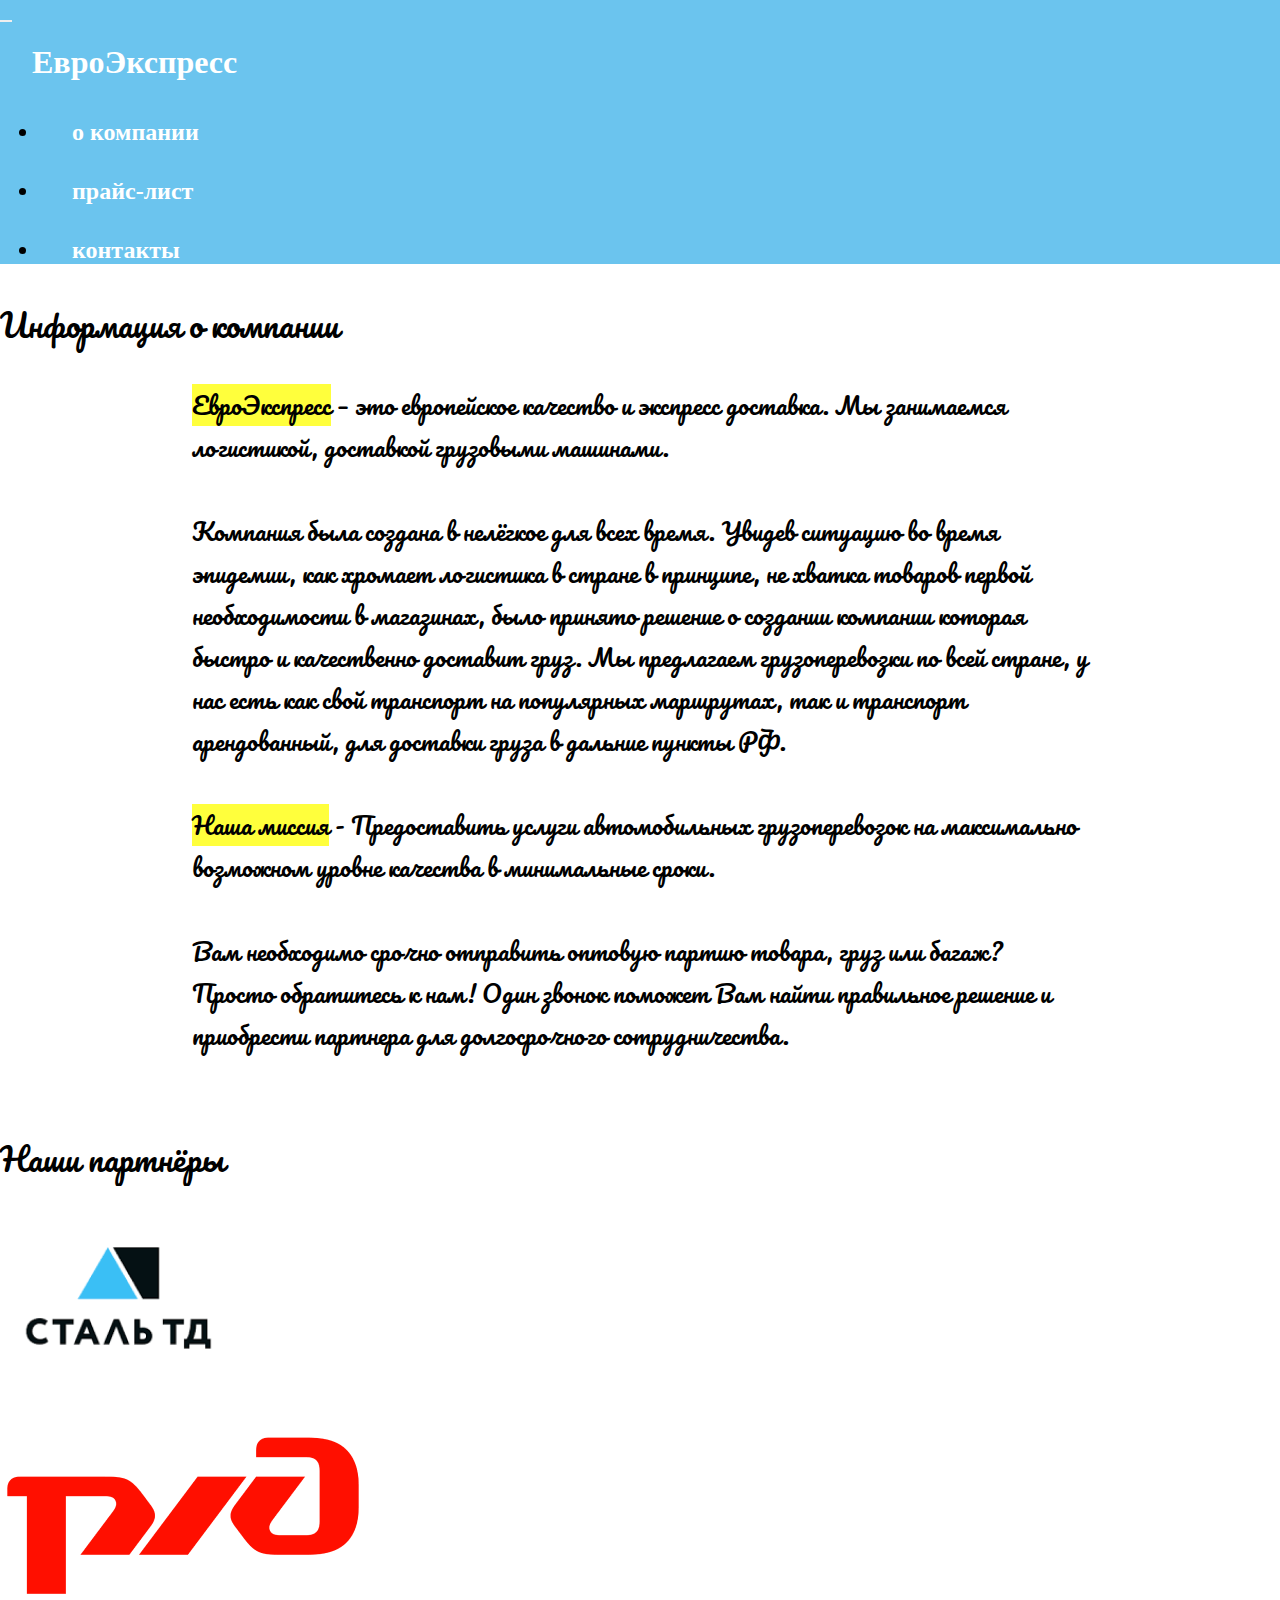
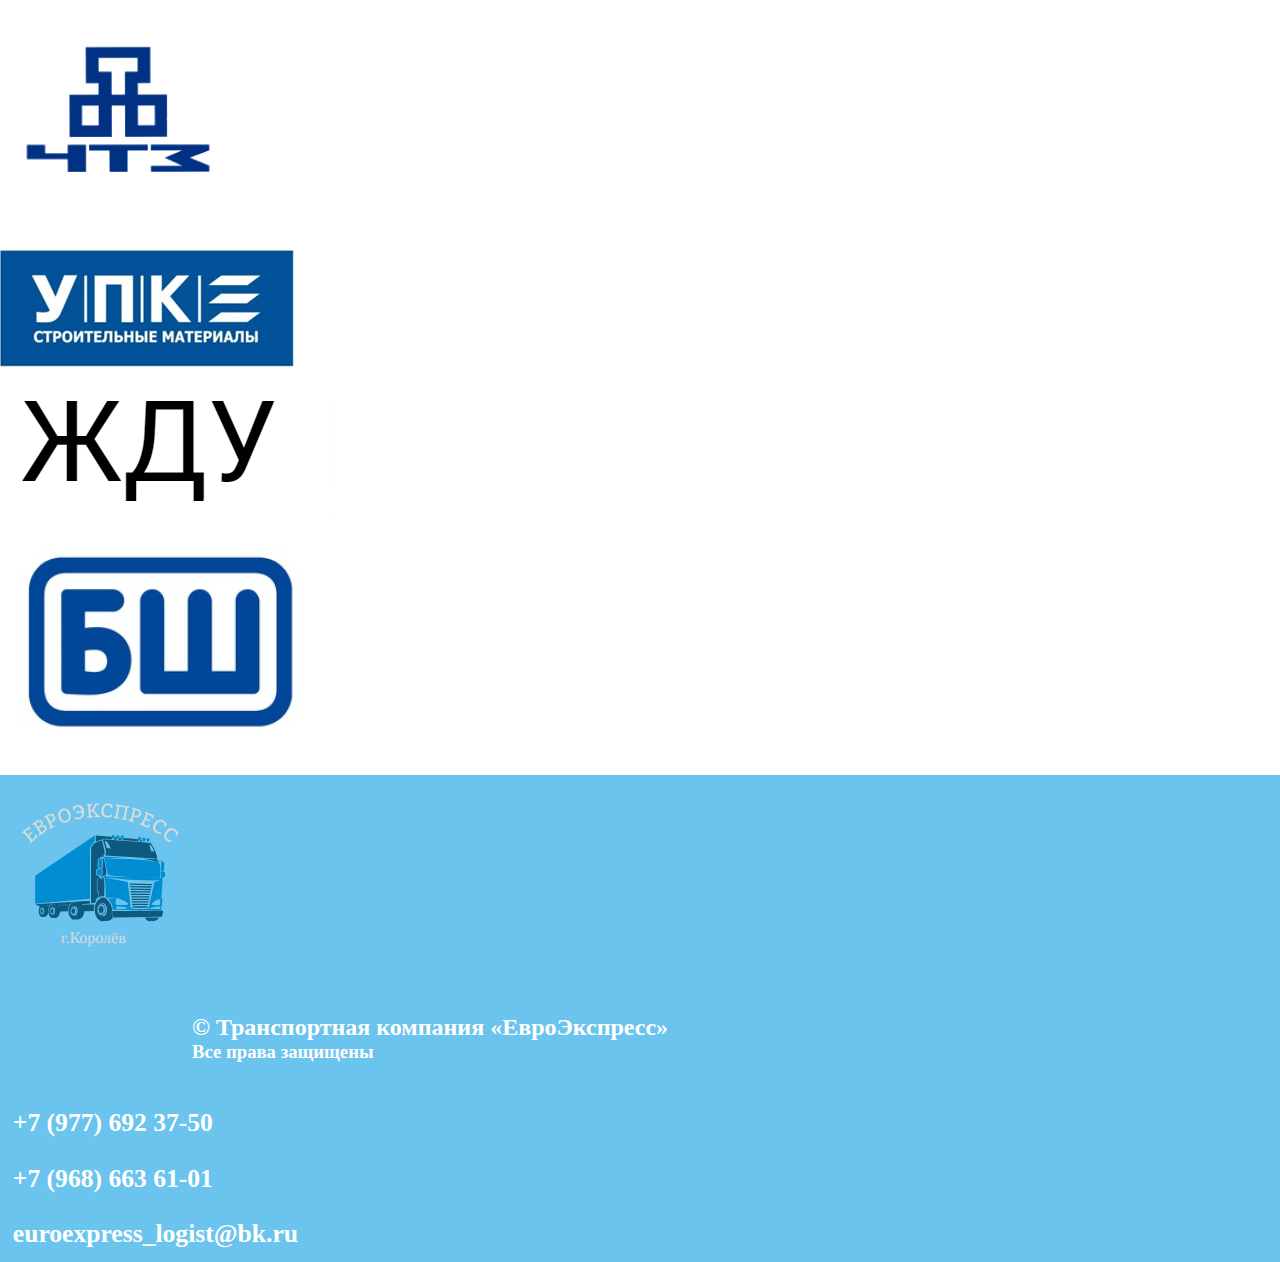
<file: about/index.html>
<!DOCTYPE html>
<html lang="en">
<head>
    <meta charset="UTF-8">
    <meta http-equiv="X-UA-Compatible" content="IE=edge">
    <meta name="viewport" content="width=device-width, initial-scale=1.0">
    <title>ЕвроЭкспресс - новый заказ</title>

    <!-- CSS Dependences -->
    <link rel="stylesheet" href="https://cdnjs.cloudflare.com/ajax/libs/font-awesome/5.15.2/css/all.min.css" integrity="sha512-HK5fgLBL+xu6dm/Ii3z4xhlSUyZgTT9tuc/hSrtw6uzJOvgRr2a9jyxxT1ely+B+xFAmJKVSTbpM/CuL7qxO8w==" crossorigin="anonymous" />
    <link href="https://cdn.jsdelivr.net/npm/bootstrap@5.0.0-beta2/dist/css/bootstrap.min.css" rel="stylesheet" integrity="sha384-BmbxuPwQa2lc/FVzBcNJ7UAyJxM6wuqIj61tLrc4wSX0szH/Ev+nYRRuWlolflfl" crossorigin="anonymous">

    <!-- My own Dependences -->
    <link rel="stylesheet" href="/style.css">
    <link rel="stylesheet" href="index.css">
    <link rel="shortcut icon" href="imgs/logo.svg" type="image/png">
</head>
<body>

    <!--— Yandex.Metrika counter —-->
    <script type="text/javascript">
        (function(m,e,t,r,i,k,a){m[i]=m[i]||function(){(m[i].a=m[i].a||[]).push(arguments)};m[i].l=1*new Date();k=e.createElement(t),a=e.getElementsByTagName(t)[0],k.async=1,k.src=r,a.parentNode.insertBefore(k,a)})
        (window, document, "script", "https://mc.yandex.ru/metrika/tag.js", "ym");ym(71963509, "init", {clickmap:true,trackLinks:true,accurateTrackBounce:true,webvisor:true,ecommerce:"dataLayer"});
        </script>
        <noscript><div><img src="https://mc.yandex.ru/watch/71963509" style="position:absolute; left:-9999px;" alt="" /></div></noscript>
        <!--— /Yandex.Metrika counter —-->   

    <nav class="navbar navbar-light navbar-expand-md bg_blue">

        <button class="navbar-toggler" data-bs-toggle="collapse" data-bs-target="#collapse_target">
            <i class="fas fa-bars fa-lg text_wh" id="ham_ico"></i>
        </button>

        <h1 class="text-center text_wh" id="navbar_brand"><a href="/index.html">ЕвроЭкспресс</a></h1>

        <div class="collapse navbar-collapse" id="collapse_target">
            <ul class="navbar-nav d-flex justify-content-center">
                <li class="navbar-item">
                    <a href="/about/index.html"><h2 class="navigation_text h2">о компании</h2></a>
                </li>
    
                <li class="navbar-item">
                    <a href="/prices/index.html"><h2 class="navigation_text h2">прайс-лист</h2></a>
                </li>
    
                <li class="navbar-item">
                    <a href="/contacts/index.html"><h2 class="navigation_text h2">контакты</h2></a>
                </li>
            </ul>
        </div>
    </nav>

    <h1 class="text-center header"><span>Информация </span>о компании</h1>

    <p class="text-start paragraph div_center" id="my_p">
        <mark>ЕвроЭкспресс</mark> – это европейское качество и экспресс доставка. Мы занимаемся логистикой, доставкой грузовыми машинами.<br><br>

        Компания была создана в нелёгкое для всех время. Увидев ситуацию во время эпидемии, как хромает логистика в стране в принципе,
        не хватка товаров первой необходимости в магазинах, было принято решение о создании компании которая быстро и качественно доставит груз.
        Мы предлагаем грузоперевозки по всей стране, у нас есть как свой транспорт на популярных маршрутах, так и транспорт арендованный, для доставки груза в дальние пункты РФ. <br><br>

        <mark>Наша миссия</mark> - Предоставить услуги автомобильных грузоперевозок на максимально возможном уровне качества в минимальные сроки.<br><br>

        Вам необходимо срочно отправить оптовую партию товара, груз или багаж? Просто обратитесь к нам! Один звонок поможет Вам найти
        правильное решение и приобрести партнера для долгосрочного сотрудничества.<br><br>
    </p>

    <h1 class="text-center header"><span>Наши </span>партнёры</h1>

    <div class="container h-100">

        <div class="row justify-content-center align-items-center icons_row">
            <div class="rowItem col">
                <a href="https://tdsmm.ru/" target="_blank">
                    <img src="partners/steel.png" class="icons_row" alt="ЧЗТ">
                </a>
            </div>

            <div class="rowItem col">
                <a href="https://tdsmm.ru/" target="_blank">
                    <img src="partners/rzhd.png" class="icons_row" alt="ЧЗТ">
                </a>
            </div>

            <div class="rowItem col">
                <a href="https://tdsmm.ru/" target="_blank">
                    <img src="partners/chzt.png" class="icons_row" alt="ЧЗТ">
                </a>
            </div>
        </div>

        <div class="row justify-content-center align-items-center icons_row">
            <div class="rowItem col">
                <a href="https://tdsmm.ru/" target="_blank">
                    <img src="partners/upk.jpg" class="icons_row" alt="ЧЗТ">
                </a>
            </div>

            <div class="rowItem col my-auto">
                <a href="https://tdsmm.ru/" target="_blank">
                    <img src="partners/wait.png" class="icons_row" alt="ЧЗТ">
                </a>
            </div>

            <div class="rowItem col">
                <a href="https://tdsmm.ru/" target="_blank">
                    <img src="partners/bsh.png" class="icons_row" alt="ЧЗТ">
                </a>
            </div>
        </div>

    </div>
    
    <footer class="footer bg_blue row">
        <img src="/imgs/logo.svg" alt="" id="logo_footer" class="center-block col col-md-3">

        <div class="container text-center text_wh col col-md-6" id="copyright_footer">
            <h2 style="font-family: 'Timew New Roman'">© Транспортная компания «ЕвроЭкспресс»</h2>
            <h3 class="text-nowrap" style="font-family: 'Timew New Roman'">Все права защищены</h3>
        </div>

        <div class="container text-center text_wh col col-lg-3" id="contacts">
            <h2 class="contact" id="phone_number" style="font-family: 'Timew New Roman'">+7 (977) 692 37-50</h2>
            <h2 class="contact" id="phone_number" style="font-family: 'Timew New Roman'">+7 (968) 663 61-01</h2>
            <h2 class="contact" id="email" style="font-family: 'Timew New Roman'">euroexpress_logist@bk.ru</h2>
        </div>
    </footer>

    <!-- JS Dependences -->
    <script src="https://cdn.jsdelivr.net/npm/bootstrap@5.0.0-beta2/dist/js/bootstrap.bundle.min.js" integrity="sha384-b5kHyXgcpbZJO/tY9Ul7kGkf1S0CWuKcCD38l8YkeH8z8QjE0GmW1gYU5S9FOnJ0" crossorigin="anonymous"></script>
    <script src="https://code.jquery.com/jquery-3.2.1.slim.min.js" integrity="sha384-KJ3o2DKtIkvYIK3UENzmM7KCkRr/rE9/Qpg6aAZGJwFDMVNA/GpGFF93hXpG5KkN" crossorigin="anonymous"></script>
    <script src="https://cdnjs.cloudflare.com/ajax/libs/popper.js/1.12.9/umd/popper.min.js" integrity="sha384-ApNbgh9B+Y1QKtv3Rn7W3mgPxhU9K/ScQsAP7hUibX39j7fakFPskvXusvfa0b4Q" crossorigin="anonymous"></script>
    <script src="https://maxcdn.bootstrapcdn.com/bootstrap/4.0.0/js/bootstrap.min.js" integrity="sha384-JZR6Spejh4U02d8jOt6vLEHfe/JQGiRRSQQxSfFWpi1MquVdAyjUar5+76PVCmYl" crossorigin="anonymous"></script>
</body>
</html>
</file>
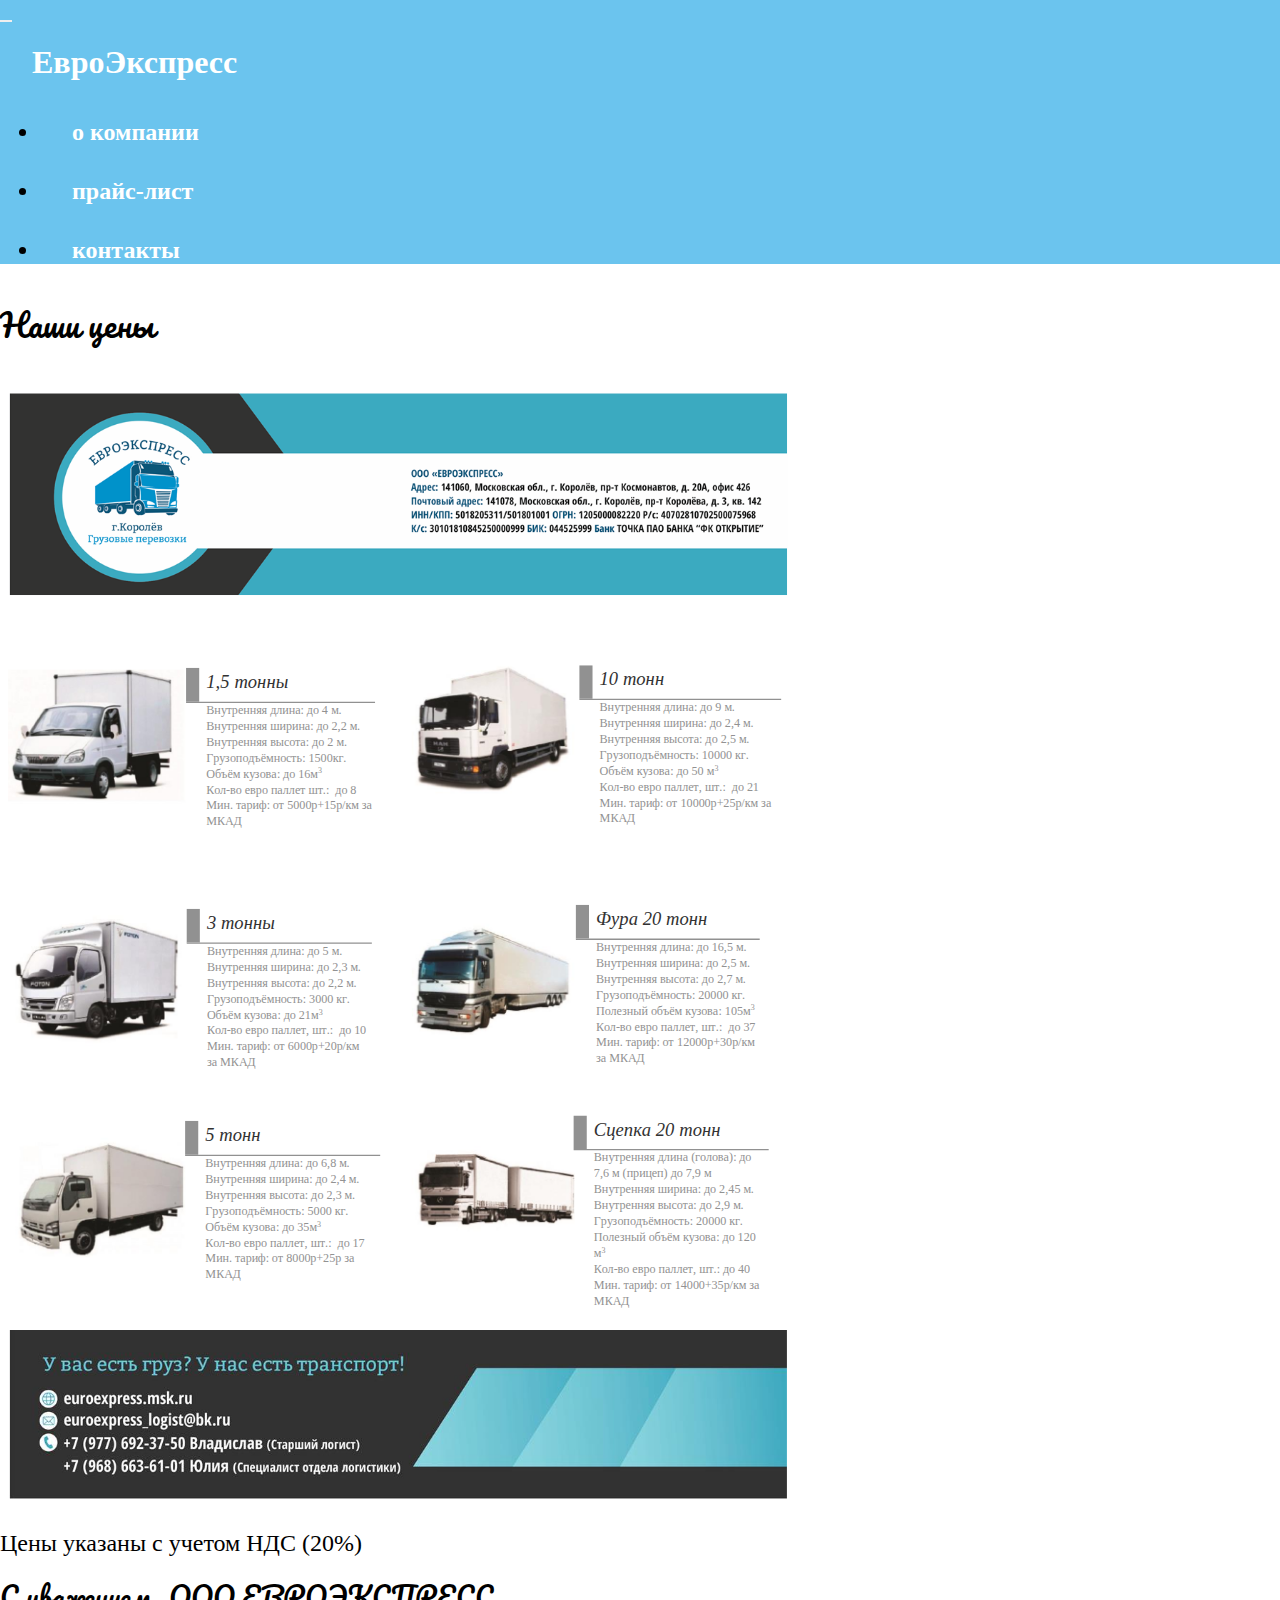
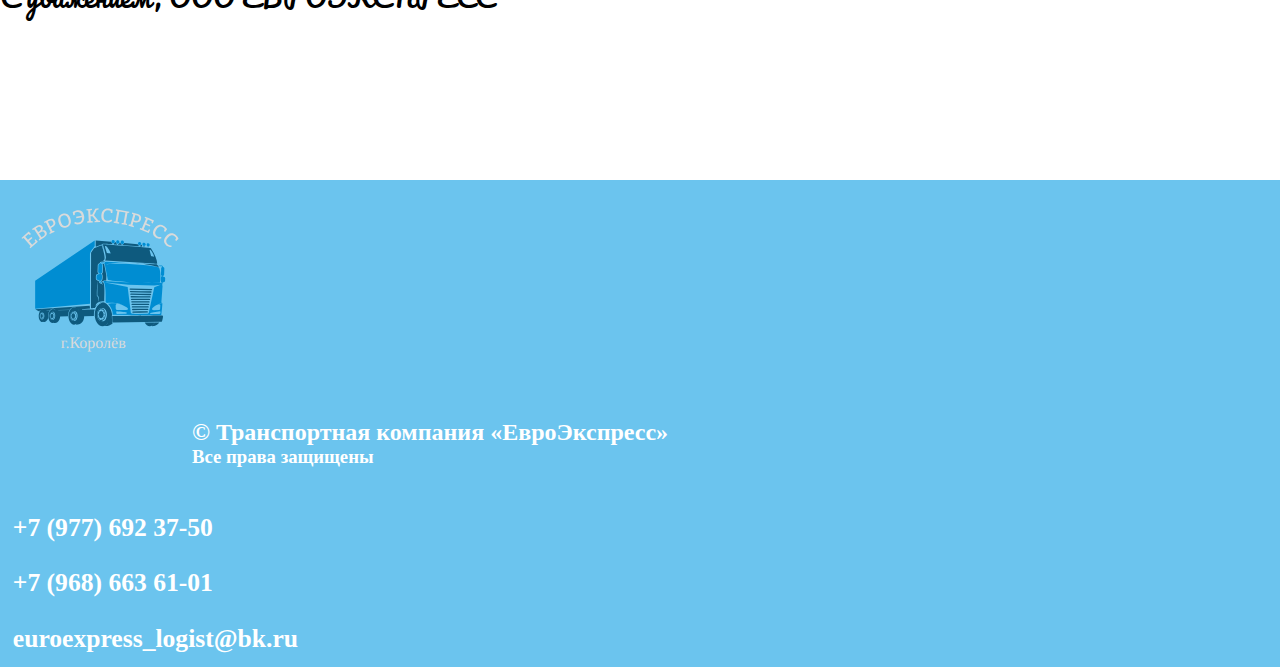
<file: prices/index.html>
<!DOCTYPE html>
<html lang="en">
<head>
    <meta charset="UTF-8">
    <meta http-equiv="X-UA-Compatible" content="IE=edge">
    <meta name="viewport" content="width=device-width, initial-scale=1.0">
    <title>ЕвроЭкспресс - новый заказ</title>

    <!-- CSS Dependences -->
    <link rel="stylesheet" href="https://cdnjs.cloudflare.com/ajax/libs/font-awesome/5.15.2/css/all.min.css" integrity="sha512-HK5fgLBL+xu6dm/Ii3z4xhlSUyZgTT9tuc/hSrtw6uzJOvgRr2a9jyxxT1ely+B+xFAmJKVSTbpM/CuL7qxO8w==" crossorigin="anonymous" />
    <link href="https://cdn.jsdelivr.net/npm/bootstrap@5.0.0-beta2/dist/css/bootstrap.min.css" rel="stylesheet" integrity="sha384-BmbxuPwQa2lc/FVzBcNJ7UAyJxM6wuqIj61tLrc4wSX0szH/Ev+nYRRuWlolflfl" crossorigin="anonymous">

    <!-- My own Dependences -->
    <link rel="stylesheet" href="/style.css">
    <link rel="stylesheet" href="prices.css">
    <link rel="shortcut icon" href="imgs/logo.svg" type="image/png">
</head>
<body>

    <!--— Yandex.Metrika counter —-->
    <script type="text/javascript">
        (function(m,e,t,r,i,k,a){m[i]=m[i]||function(){(m[i].a=m[i].a||[]).push(arguments)};m[i].l=1*new Date();k=e.createElement(t),a=e.getElementsByTagName(t)[0],k.async=1,k.src=r,a.parentNode.insertBefore(k,a)})
        (window, document, "script", "https://mc.yandex.ru/metrika/tag.js", "ym");ym(71963509, "init", {clickmap:true,trackLinks:true,accurateTrackBounce:true,webvisor:true,ecommerce:"dataLayer"});
        </script>
        <noscript><div><img src="https://mc.yandex.ru/watch/71963509" style="position:absolute; left:-9999px;" alt="" /></div></noscript>
        <!--— /Yandex.Metrika counter —-->   

    <nav class="navbar navbar-light navbar-expand-md bg_blue">

        <button class="navbar-toggler" data-bs-toggle="collapse" data-bs-target="#collapse_target">
            <i class="fas fa-bars fa-lg text_wh" id="ham_ico"></i>
        </button>

        <h1 class="text-center text_wh" id="navbar_brand"><a href="/index.html">ЕвроЭкспресс</a></h1>

        <div class="collapse navbar-collapse" id="collapse_target">
            <ul class="navbar-nav d-flex justify-content-center">
                <li class="navbar-item">
                    <a href="/about/index.html"><h2 class="navigation_text h2">о компании</h2></a>
                </li>
    
                <li class="navbar-item">
                    <a href="/prices/index.html"><h2 class="navigation_text h2">прайс-лист</h2></a>
                </li>
    
                <li class="navbar-item">
                    <a href="/contacts/index.html"><h2 class="navigation_text h2">контакты</h2></a>
                </li>
            </ul>
        </div>
    </nav>

    <h1 class="text-center header"><span>Наши </span>цены</h1>

    <img src="price.svg" class="img-fluid mx-auto d-block" style="margin-top: 2rem; min-width: 50%;">

    <h3 class="text-center" style=" margin-top: 1rem; font-weight: 400; font-size: 1.5rem; font-family: 'Times New Roman', Times, serif;">Цены указаны с учетом НДС (20%)</h3>

    <!-- <p class="text-start paragraph div_center" style="margin-top: 10rem; width: 70%; font-size: 1.7rem;">
        Работа транспортного средства за пределами МКАД оплачивается согласно тарифа за каждый километр пробега туда и обратно от МКАД.
        Цена по регионам по договоренности. При перевозке негабаритных грузов ставки обсуждаются по договоренности. Осуществляем перевозки
        грузов спецтехникой, ставки по договоренности.<br><br>

        Работаем без перерыва и выходных, в любую погоду! Мы будем рады ответить на все Ваши вопросы, и всегда готовы обсудить тарифы на грузоперевозки по Москве,
        Московской области и России.
    </p> -->

    <h2 class="text-center best_wishes">С уважением, ООО ЕВРОЭКСПРЕСС</h2>
    
    <footer class="footer bg_blue row">
        <img src="/imgs/logo.svg" alt="" id="logo_footer" class="center-block col col-md-3">

        <div class="container text-center text_wh col col-md-6" id="copyright_footer">
            <h2 style="font-family: 'Timew New Roman'">© Транспортная компания «ЕвроЭкспресс»</h2>
            <h3 class="text-nowrap" style="font-family: 'Timew New Roman'">Все права защищены</h3>
        </div>

        <div class="container text-center text_wh col col-md-3" id="contacts">
            <h2 class="contact" id="phone_number" style="font-family: 'Timew New Roman'">+7 (977) 692 37-50</h2>
            <h2 class="contact" id="phone_number" style="font-family: 'Timew New Roman'">+7 (968) 663 61-01</h2>
            <h2 class="contact" id="email" style="font-family: 'Timew New Roman'">euroexpress_logist@bk.ru</h2>
        </div>
    </footer>

    <!-- JS Dependences -->
    <script src="https://cdn.jsdelivr.net/npm/bootstrap@5.0.0-beta2/dist/js/bootstrap.bundle.min.js" integrity="sha384-b5kHyXgcpbZJO/tY9Ul7kGkf1S0CWuKcCD38l8YkeH8z8QjE0GmW1gYU5S9FOnJ0" crossorigin="anonymous"></script>
    <script src="https://code.jquery.com/jquery-3.2.1.slim.min.js" integrity="sha384-KJ3o2DKtIkvYIK3UENzmM7KCkRr/rE9/Qpg6aAZGJwFDMVNA/GpGFF93hXpG5KkN" crossorigin="anonymous"></script>
    <script src="https://cdnjs.cloudflare.com/ajax/libs/popper.js/1.12.9/umd/popper.min.js" integrity="sha384-ApNbgh9B+Y1QKtv3Rn7W3mgPxhU9K/ScQsAP7hUibX39j7fakFPskvXusvfa0b4Q" crossorigin="anonymous"></script>
    <script src="https://maxcdn.bootstrapcdn.com/bootstrap/4.0.0/js/bootstrap.min.js" integrity="sha384-JZR6Spejh4U02d8jOt6vLEHfe/JQGiRRSQQxSfFWpi1MquVdAyjUar5+76PVCmYl" crossorigin="anonymous"></script>
</body>
</html>
</file>
<file: style.css>
@import url("https://fonts.googleapis.com/css2?family=Roboto:ital,wght@0,100;0,300;0,400;0,500;0,700;0,900;1,100;1,300;1,400;1,500;1,700;1,900&display=swap");
@import url("https://fonts.googleapis.com/css2?family=Pacifico&display=swap");
html, body {
  overflow-x: hidden;
  margin: 0;
  padding: 0;
  font-family: "Monotype Corsiva", "Pacifico", "Roboto";
}

.navigation_text {
  font-family: "Monotype Corsiva";
}

#navbar_brand {
  font-family: "Monotype Corsiva";
}

a {
  color: white;
  text-decoration: none;
  -webkit-transition: color 0.5s;
  transition: color 0.5s;
}

a:hover {
  color: #000000;
  -webkit-transition: color 0.5s;
  transition: color 0.5s;
}

#coockie:hover {
  color: #6bc4ee;
  -webkit-transition: color 0.5s;
  transition: color 0.5s;
}

h1, h2, h3, h4 {
  margin: 0;
  padding: 0;
}

.checkbox {
  display: none;
}

.header {
  margin-top: 2rem;
  font-weight: 400;
}

.header span {
  font-weight: 500;
}

.paragraph {
  margin-top: 2rem;
  font-weight: 400;
  font-size: 1.5rem;
}

.bg_blue {
  background: #6bc4ee;
}

.bg_white {
  background: white;
}

.text_wh {
  color: white;
}

.div_center {
  margin: 0 auto;
}

.text_shadow {
  text-shadow: 0px 0px 6px #5e5e5e;
}

.text_shadow_darker {
  text-shadow: 0px 0px 6px #303030;
}

.text_shadow_black {
  text-shadow: 0px 0px 6px #000000;
}

.input_box {
  display: block;
  width: 18rem;
  height: 2rem;
  -webkit-box-shadow: 3px 3px 11px 0px #6d6d6d33;
          box-shadow: 3px 3px 11px 0px #6d6d6d33;
  border-radius: 7px;
  border: none;
  font-size: 1rem;
  padding-left: 0.5rem;
}

.input_box:focus {
  outline: none;
}

.input_box::-webkit-input-placeholder {
  outline: none;
  color: #949494;
  font-size: 1rem;
}

.input_box:-ms-input-placeholder {
  outline: none;
  color: #949494;
  font-size: 1rem;
}

.input_box::-ms-input-placeholder {
  outline: none;
  color: #949494;
  font-size: 1rem;
}

.input_box::placeholder {
  outline: none;
  color: #949494;
  font-size: 1rem;
}

.input_checkbox {
  width: 18rem;
  height: 2rem;
  background-color: white;
  -webkit-box-shadow: 3px 3px 11px 0px #6d6d6d33;
          box-shadow: 3px 3px 11px 0px #6d6d6d33;
  border-radius: 7px;
}

.input_checkbox .label {
  font-size: 1rem;
  color: #949494;
}

.input_checkbox .checkbox {
  margin-left: 0.5rem;
}

.input_checkbox_checked {
  background-color: #6bc4ee;
}

.input_checkbox_checked .label {
  color: white;
}

.checkbox_fancy {
  -webkit-appearance: none;
     -moz-appearance: none;
          appearance: none;
  height: 25px;
  width: 25px;
  border-radius: 50%;
  background: #d5d5d5;
}

.input_button {
  display: block;
  width: 18rem;
  height: 2rem;
  -webkit-box-shadow: 3px 3px 11px 0px #6d6d6d33;
          box-shadow: 3px 3px 11px 0px #6d6d6d33;
  border-radius: 7px;
  border: none;
  font-size: 1rem;
  background-color: white;
  -webkit-transition: all 0.5s;
  transition: all 0.5s;
}

.input_button:hover {
  background-color: #6bc4ee;
  color: white;
  -webkit-transition: all 0.5s;
  transition: all 0.5s;
}

.input_button:active {
  background-color: white;
  -webkit-transition: all 0.3s;
  transition: all 0.3s;
}

label {
  display: block;
  margin-bottom: 2px;
}

.required_input {
  display: block;
  width: 18rem;
  height: 2rem;
  -webkit-box-shadow: 3px 3px 11px 0px #6d6d6d33;
          box-shadow: 3px 3px 11px 0px #6d6d6d33;
  border-radius: 7px;
  border: none;
  font-size: 1rem;
  background-color: white;
  -webkit-transition: all 0.5s;
  transition: all 0.5s;
}

.error-message {
  color: #cc0033;
  display: inline-block;
  font-size: 12px;
  line-height: 15px;
  margin: 5px 0 0;
}

.input-group .error-message {
  display: none;
}

/* Error Styling */
.error label {
  color: #cc0033;
}

.error input[type=text] {
  background-color: #fce4e4;
  border: 1px solid #cc0033;
  outline: none;
}

.error .error-message {
  display: inline-block;
}

#videoBG {
  position: fixed;
  z-index: -1;
  width: 1920px !important;
}

.navigation_text {
  margin: 2rem;
}

#navbar_brand {
  color: white !important;
  font-weight: 600;
  margin: 1rem 2rem;
  padding-right: 15%;
  padding-bottom: 0.5%;
  -webkit-user-select: none;
     -moz-user-select: none;
      -ms-user-select: none;
          user-select: none;
}

#euroexpress_nav_logo {
  padding-right: 28%;
}

.navbar-toggler {
  border: hidden;
}

.maintext {
  margin: 0;
  padding: 0;
}

.maintext h1 {
  margin-top: 2rem;
  white-space: nowrap;
}

@media (min-width: 1000px) {
  .maintext h1 {
    font-size: 5rem;
    text-shadow: 0px 0px 6px #5e5e5e;
  }
}

.maintext p {
  margin-top: 1rem;
  margin-left: 2vw;
}

@media (min-width: 1000px) {
  .maintext p {
    font-size: 1.5rem;
    width: 85%;
    padding-left: 15vw;
    text-shadow: 0px 0px 6px #000000;
  }
}

@media (min-width: 1300px) {
  .carousel_container {
    margin-top: -6rem;
  }
}

.carousel-item {
  min-height: 25rem;
}

@media (min-width: 1000px) {
  .carousel-item {
    margin-top: 7rem;
    min-height: 50rem;
  }
}

.carousel-indicators {
  color: white;
}

.carousel-indicators .active {
  color: #6bc4ee;
}

.carousel_indicator {
  margin: auto 0.2rem;
}

#map {
  max-width: 250px;
  min-height: 200px;
  margin-bottom: 1rem;
}

@media (min-width: 1000px) {
  #map {
    max-width: 900px;
    min-height: 600px;
    margin-bottom: auto;
  }
}

.box_adress {
  margin: 1rem auto;
  width: 60%;
  height: 2rem;
}

@media (max-width: 700px) {
  .box_adress {
    width: 80%;
  }
}

.carousel_input {
  margin: 1rem auto;
}

.inputGroup {
  margin-top: 25%;
}

@media (min-width: 1000px) {
  .inputGroup {
    margin-top: 15rem;
  }
}

.inputGroup .input_box, .inputGroup .input_checkbox {
  width: 70%;
  height: 3rem;
}

.inputGroup .input_checkbox {
  display: -webkit-box;
  display: -ms-flexbox;
  display: flex;
  -webkit-box-orient: horizontal;
  -webkit-box-direction: normal;
      -ms-flex-direction: row;
          flex-direction: row;
}

.inputGroup .input_checkbox .checkbox {
  margin-top: 0.65rem;
}

@media (max-width: 418px) {
  .inputGroup .input_checkbox .checkbox {
    display: none;
  }
}

.inputGroup .input_checkbox .label {
  margin-left: 0.3rem;
  margin-top: 0.5rem;
  font-size: 1.3rem;
}

@media (max-width: 508px) {
  .inputGroup .input_checkbox .label {
    font-size: 1rem;
    margin-top: 0.75rem;
  }
}

@media (max-width: 418px) {
  .inputGroup .input_checkbox {
    min-height: 4rem;
  }
}

#cost {
  height: 2rem;
}

#cost h1 {
  color: white;
  font-size: 1rem;
}

#submit {
  margin-bottom: 1rem;
}

.last_carousel_item {
  margin-top: 15rem;
}

.last_carousel_item textarea {
  min-height: 10rem;
  max-height: 15rem;
}

@media (max-width: 999px) {
  .last_carousel_item {
    margin-top: -1rem;
  }
  .last_carousel_item #cost {
    height: 3.5rem;
  }
  .last_carousel_item #cost h1 {
    width: 60%;
    font-size: 0.9rem;
  }
  .last_carousel_item textarea {
    min-height: 3rem;
    max-height: 12rem;
  }
  .last_carousel_item .input_button {
    width: 70%;
    height: 3rem;
  }
}

#logo_footer {
  width: 200px;
  height: 200px;
}

#copyright_footer {
  padding-top: 2rem;
}

@media (min-width: 1000px) {
  #copyright_footer {
    padding-left: 15%;
  }
}

#contacts {
  padding-top: 2rem;
}

#contacts .contact {
  padding: 0.8rem;
}

@media (max-width: 1444px) and (min-width: 844px) {
  #contacts .contact {
    font-size: 2vw;
  }
}
/*# sourceMappingURL=style.css.map */
</file>
<file: about/index.css>
p {
  width: 70%;
}

#my_p {
  margin-top: 2rem;
}

mark {
  background-color: #ffff3c;
}

@media (max-width: 1000px) {
  .icons_row {
    max-width: 100%;
  }
}
/*# sourceMappingURL=index.css.map */
</file>
<file: prices/prices.css>
.best_wishes {
  font-weight: 400;
  font-size: 1.7rem;
  margin-top: 1rem;
  padding-bottom: 10rem;
}
/*# sourceMappingURL=prices.css.map */
</file>
